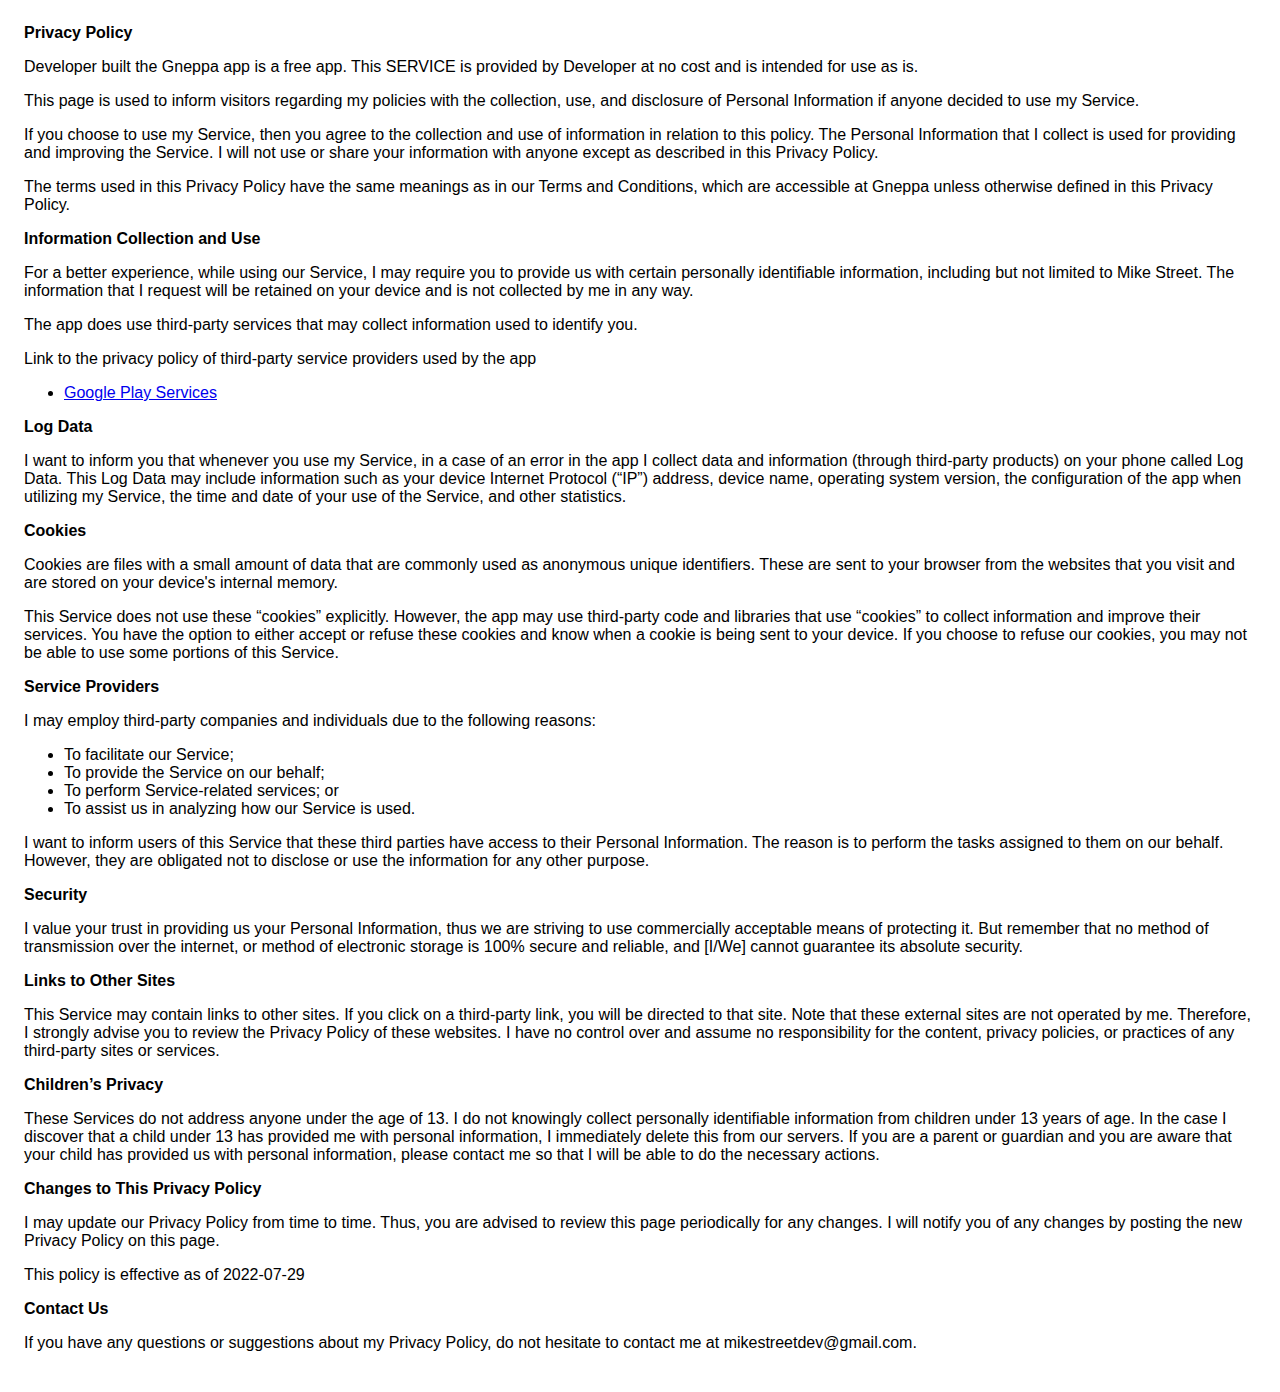
<file: backend/templates/app/politica.html>
<!DOCTYPE html>
    <html>
    <head>
      <meta charset='utf-8'>
      <meta name='viewport' content='width=device-width'>
      <title>Privacy Policy</title>
      <style> body { font-family: 'Helvetica Neue', Helvetica, Arial, sans-serif; padding:1em; } </style>
    </head>
    <body>
    <strong>Privacy Policy</strong> <p>
                  Developer built the Gneppa app is a free app. This SERVICE is provided by
                  Developer at no cost and is intended for use as
                  is.
                </p> <p>
                  This page is used to inform visitors regarding my
                  policies with the collection, use, and disclosure of Personal
                  Information if anyone decided to use my Service.
                </p> <p>
                  If you choose to use my Service, then you agree to
                  the collection and use of information in relation to this
                  policy. The Personal Information that I collect is
                  used for providing and improving the Service. I will not use or share your information with
                  anyone except as described in this Privacy Policy.
                </p> <p>
                  The terms used in this Privacy Policy have the same meanings
                  as in our Terms and Conditions, which are accessible at
                  Gneppa unless otherwise defined in this Privacy Policy.
                </p> <p><strong>Information Collection and Use</strong></p> <p>
                  For a better experience, while using our Service, I
                  may require you to provide us with certain personally
                  identifiable information, including but not limited to Mike Street. The information that
                  I request will be retained on your device and is not collected by me in any way.
                </p> <div><p>
                    The app does use third-party services that may collect
                    information used to identify you.
                  </p> <p>
                    Link to the privacy policy of third-party service providers used
                    by the app
                  </p> <ul><li><a href="https://www.google.com/policies/privacy/" target="_blank" rel="noopener noreferrer">Google Play Services</a></li><!----><!----><!----><!----><!----><!----><!----><!----><!----><!----><!----><!----><!----><!----><!----><!----><!----><!----><!----><!----><!----><!----><!----><!----><!----><!----><!----></ul></div> <p><strong>Log Data</strong></p> <p>
                  I want to inform you that whenever you
                  use my Service, in a case of an error in the app
                  I collect data and information (through third-party
                  products) on your phone called Log Data. This Log Data may
                  include information such as your device Internet Protocol
                  (“IP”) address, device name, operating system version, the
                  configuration of the app when utilizing my Service,
                  the time and date of your use of the Service, and other
                  statistics.
                </p> <p><strong>Cookies</strong></p> <p>
                  Cookies are files with a small amount of data that are
                  commonly used as anonymous unique identifiers. These are sent
                  to your browser from the websites that you visit and are
                  stored on your device's internal memory.
                </p> <p>
                  This Service does not use these “cookies” explicitly. However,
                  the app may use third-party code and libraries that use
                  “cookies” to collect information and improve their services.
                  You have the option to either accept or refuse these cookies
                  and know when a cookie is being sent to your device. If you
                  choose to refuse our cookies, you may not be able to use some
                  portions of this Service.
                </p> <p><strong>Service Providers</strong></p> <p>
                  I may employ third-party companies and
                  individuals due to the following reasons:
                </p> <ul><li>To facilitate our Service;</li> <li>To provide the Service on our behalf;</li> <li>To perform Service-related services; or</li> <li>To assist us in analyzing how our Service is used.</li></ul> <p>
                  I want to inform users of this Service
                  that these third parties have access to their Personal
                  Information. The reason is to perform the tasks assigned to
                  them on our behalf. However, they are obligated not to
                  disclose or use the information for any other purpose.
                </p> <p><strong>Security</strong></p> <p>
                  I value your trust in providing us your
                  Personal Information, thus we are striving to use commercially
                  acceptable means of protecting it. But remember that no method
                  of transmission over the internet, or method of electronic
                  storage is 100% secure and reliable, and [I/We] cannot
                  guarantee its absolute security.
                </p> <p><strong>Links to Other Sites</strong></p> <p>
                  This Service may contain links to other sites. If you click on
                  a third-party link, you will be directed to that site. Note
                  that these external sites are not operated by me.
                  Therefore, I strongly advise you to review the
                  Privacy Policy of these websites. I have
                  no control over and assume no responsibility for the content,
                  privacy policies, or practices of any third-party sites or
                  services.
                </p> <p><strong>Children’s Privacy</strong></p> <div><p>
                    These Services do not address anyone under the age of 13.
                    I do not knowingly collect personally
                    identifiable information from children under 13 years of age. In the case
                    I discover that a child under 13 has provided
                    me with personal information, I immediately
                    delete this from our servers. If you are a parent or guardian
                    and you are aware that your child has provided us with
                    personal information, please contact me so that
                    I will be able to do the necessary actions.
                  </p></div> <!----> <p><strong>Changes to This Privacy Policy</strong></p> <p>
                  I may update our Privacy Policy from
                  time to time. Thus, you are advised to review this page
                  periodically for any changes. I will
                  notify you of any changes by posting the new Privacy Policy on
                  this page.
                </p> <p>This policy is effective as of 2022-07-29</p> <p><strong>Contact Us</strong></p> <p>
                  If you have any questions or suggestions about my
                  Privacy Policy, do not hesitate to contact me at mikestreetdev@gmail.com.

    </body>
    </html>
</file>
